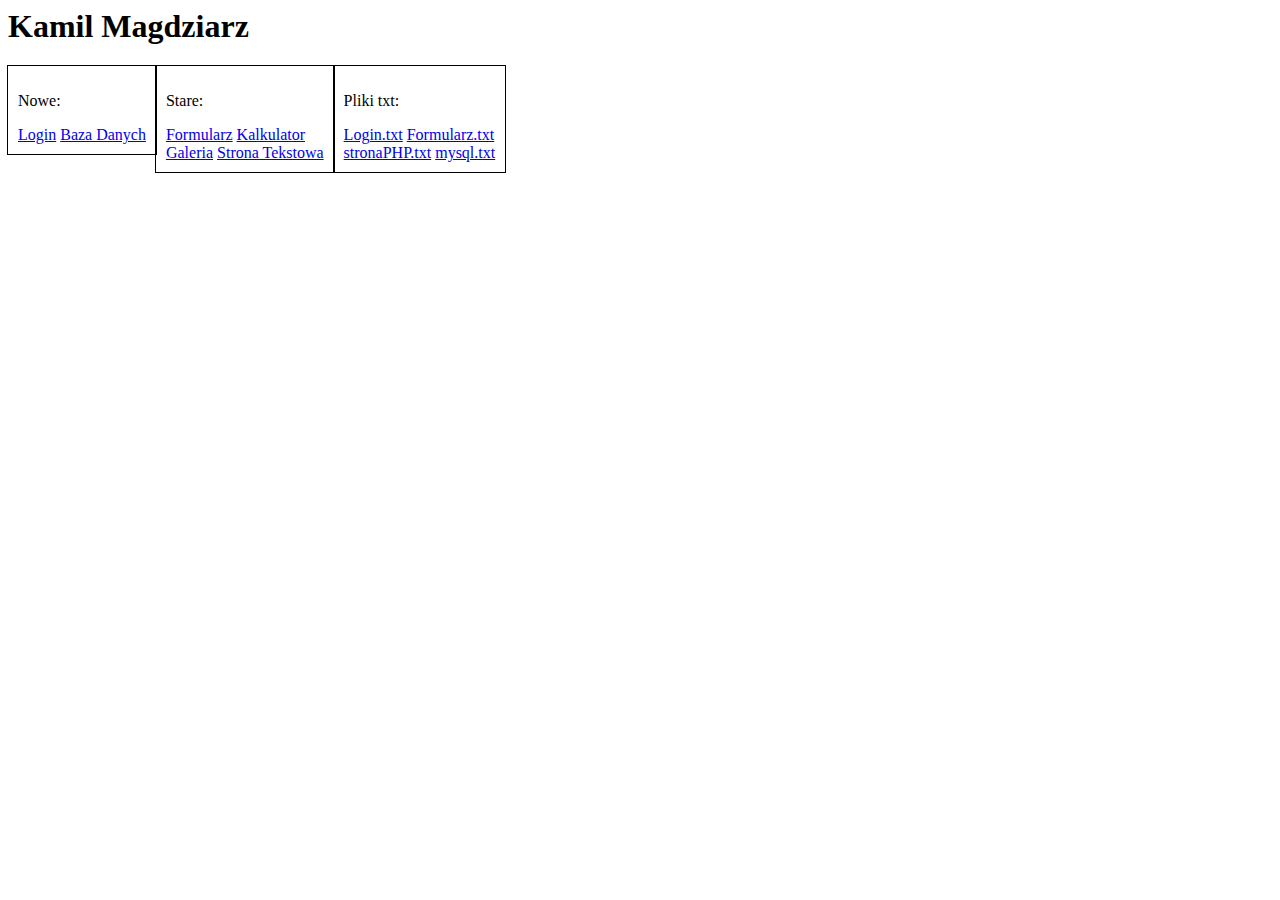
<file: index.html>
<HTML>
  <head><link rel="stylesheet" type="text/css" href="styles.css" /></head>
<body>
<h1>Kamil Magdziarz</h1>

<div id ="nowe">
<p>Nowe:</p>
<a href="login.php">Login</a>
<a href="mysql.php">Baza Danych</a>
</div>
<div id ="stare">
<p>Stare:</p>
<a href="formularz.php">Formularz</a>
<a href="Kalkulator.html">Kalkulator</a></br>
<a href="zdjecia.html">Galeria</a>
<a href="tekst.html">Strona Tekstowa</a>
</div>
<div id ="pliki">
<p>Pliki txt:</p>
<a href="login.txt">Login.txt</a>
<a href="formularz.txt">Formularz.txt</a></br>
<a href="stronaPHP.txt">stronaPHP.txt</a>
<a href="mysql.txt">mysql.txt</a>
</div>

</body>
</HTML>
</file>
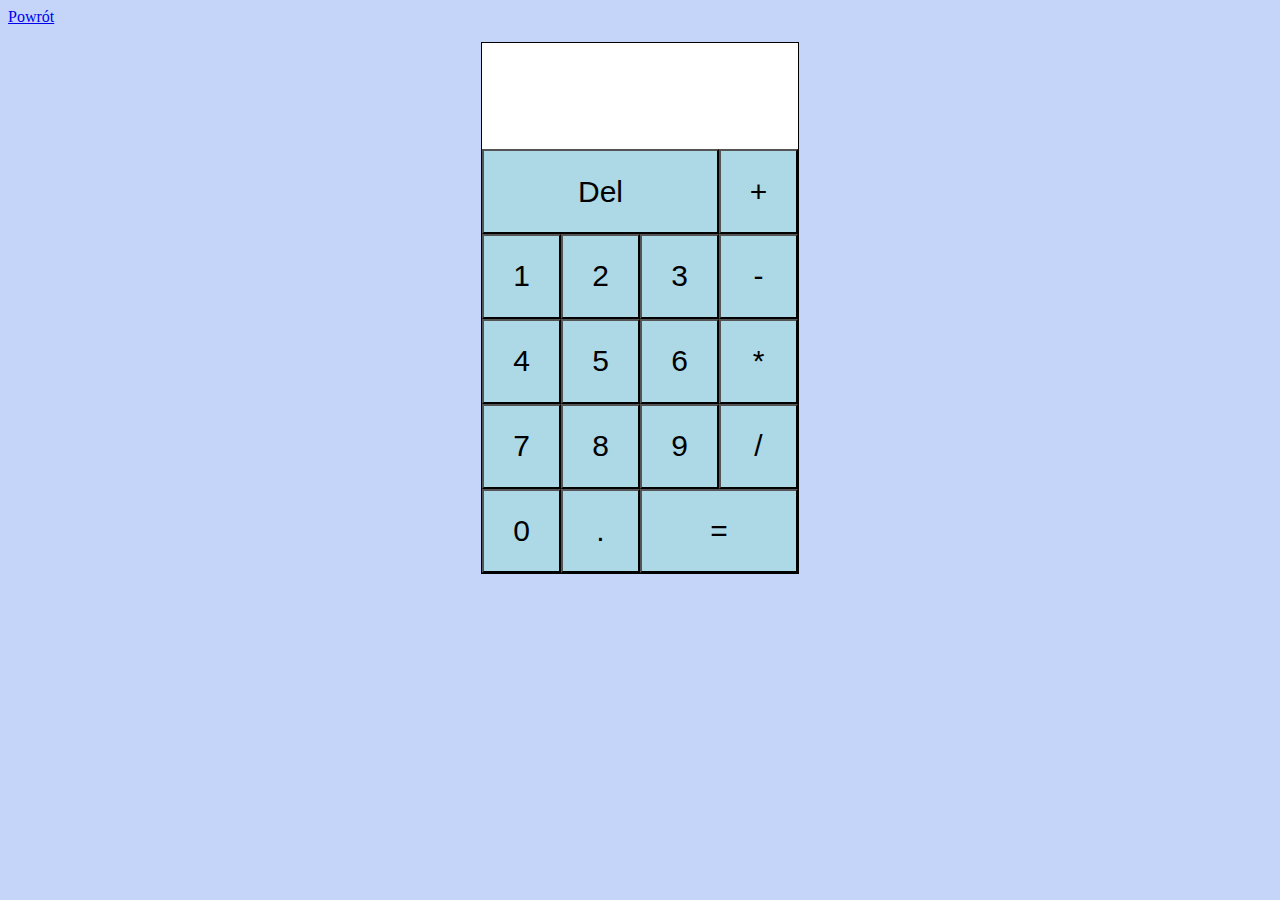
<file: Kalkulator.html>
<HTML>
  <head>
  <link rel="stylesheet" type="text/css" href="Kalkulator.css" />
  
  </head>
<body>
<p text-align=left><a href="https://kamildevelopments.github.io/">Powrót</a></p>

<div id="main">
<div id="ans"><p id="ansp"></div>
<button id="btnDel">Del</button>
<button id="btnPlus">+</button>
<button id="btn1">1</button>
<button id="btn2">2</button>
<button id="btn3">3</button>
<button id="btnMinus">-</button>
<button id="btn4">4</button>
<button id="btn5">5</button>
<button id="btn6">6</button>
<button id="btnMul">*</button>
<button id="btn7">7</button>
<button id="btn8">8</button>
<button id="btn9">9</button>
<button id="btnDiv">/</button>
<button id="btn0">0</button>
<button id="btndot">.</button>
<button id="btnSum">=</button>
</div>

</div>

</body>
<script src="Kalkulator.js"></script>
</HTML>
</file>
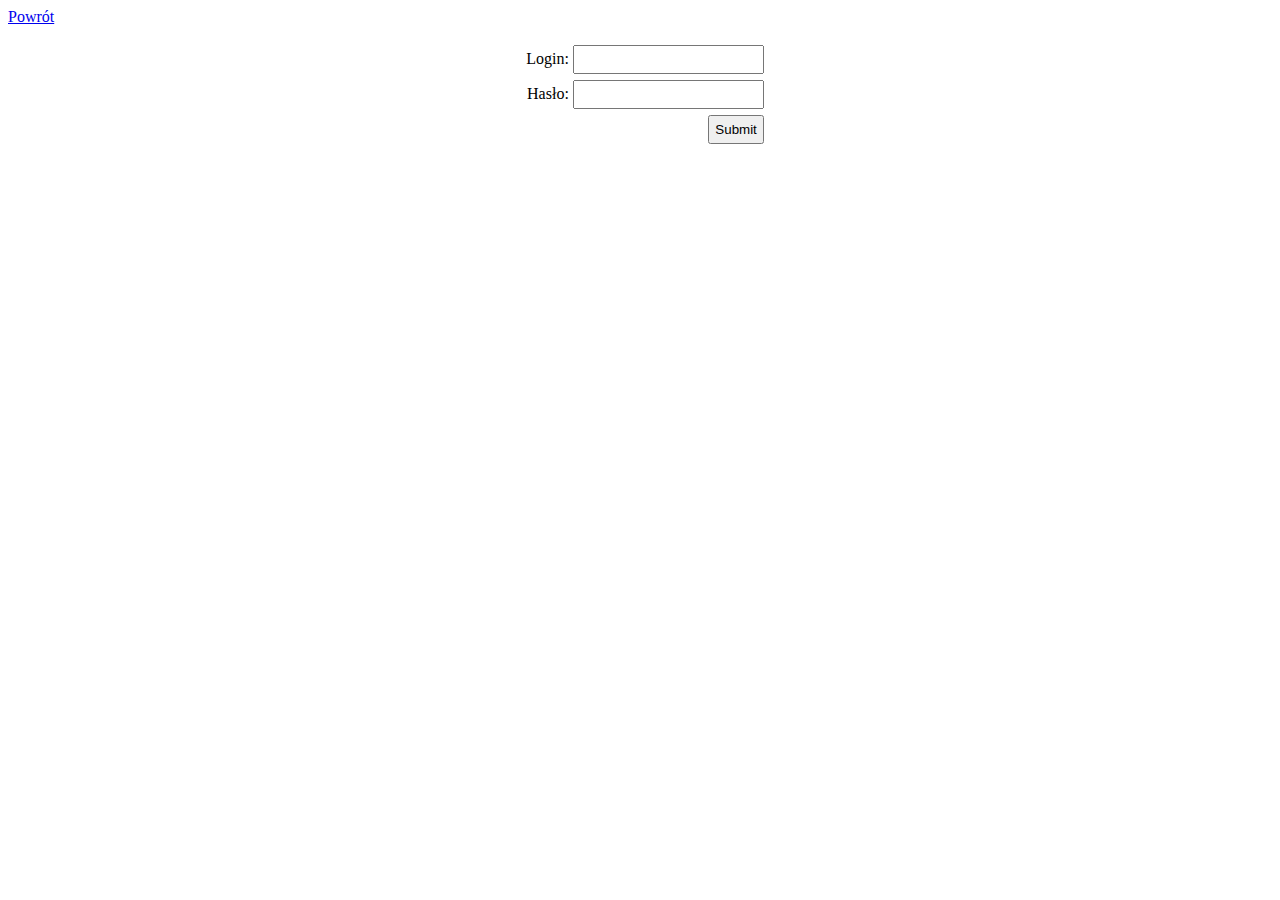
<file: login.html>
<HTML>
  <head>
  <link rel="stylesheet" type="text/css" href="login.css" />
  <meta charset="UTF-8">
  </head>
<body>
<p text-align=left><a href="https://kamildevelopments.github.io/">Powrót</a></p>

<div id="main">
<form id="myForm">
  <label for="login">Login:</label>
  <input type="login" id="login" name="login"><br>
  <label for="password">Hasło:</label>
  <input type="password" id="password" name="password"><br>
  <input type="button" value="Submit" onclick="walidacja()">
</div>
</body>
</file>
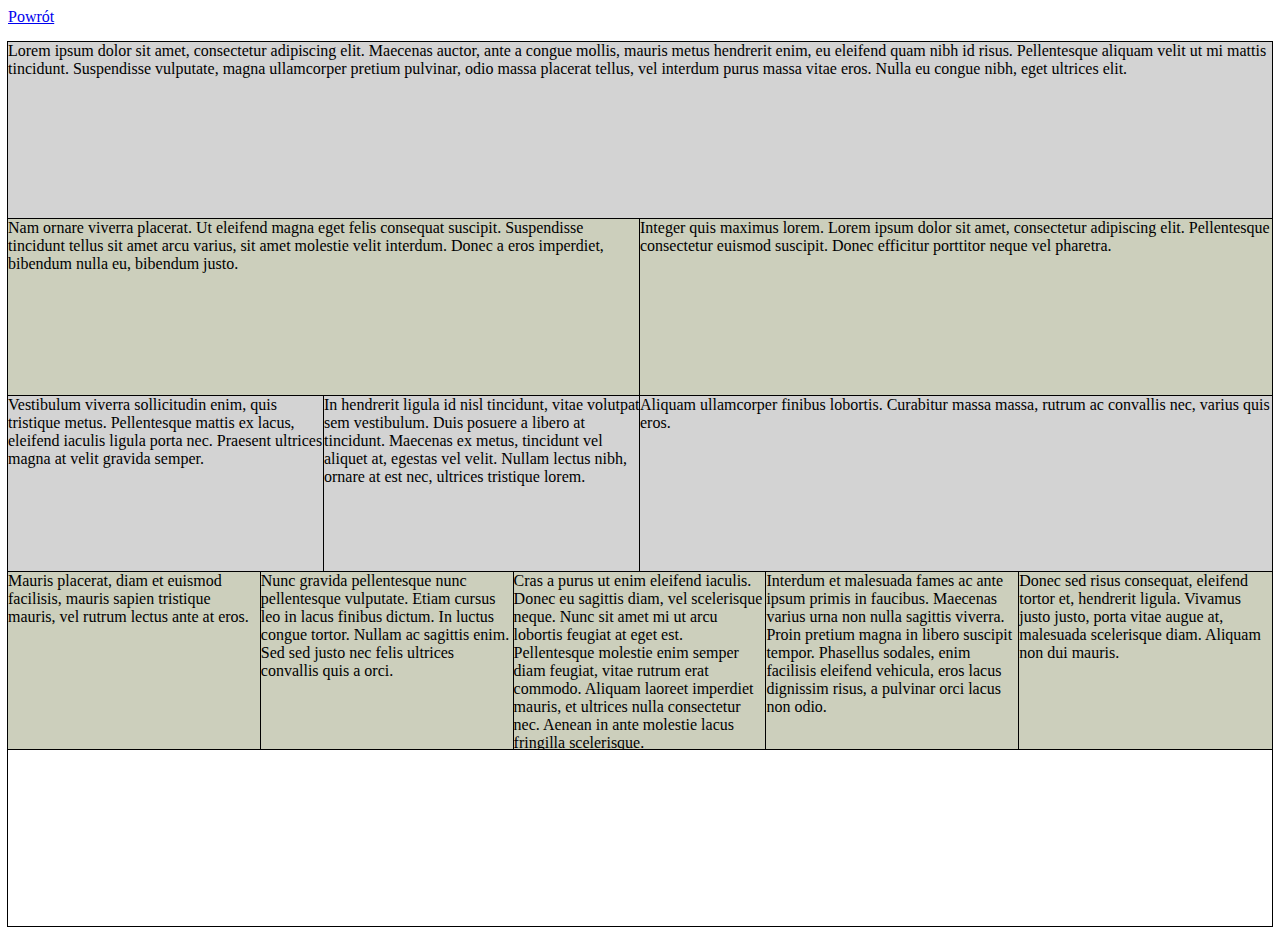
<file: tekst.html>
<HTML>
  <head><link rel="stylesheet" type="text/css" href="tekst.css" /></head>
<body>
<p text-align=left><a href="https://kamildevelopments.github.io/">Powrót</a></p>
<div id="main">
<div id="row1">Lorem ipsum dolor sit amet, consectetur adipiscing elit. Maecenas auctor, ante a congue mollis, mauris metus hendrerit enim, eu eleifend quam nibh id risus. Pellentesque aliquam velit ut mi mattis tincidunt. Suspendisse vulputate, magna ullamcorper pretium pulvinar, odio massa placerat tellus, vel interdum purus massa vitae eros. Nulla eu congue nibh, eget ultrices elit.</div>
<div id="row21">Nam ornare viverra placerat. Ut eleifend magna eget felis consequat suscipit. Suspendisse tincidunt tellus sit amet arcu varius, sit amet molestie velit interdum. Donec a eros imperdiet, bibendum nulla eu, bibendum justo.</div>
<div id="row22">Integer quis maximus lorem. Lorem ipsum dolor sit amet, consectetur adipiscing elit. Pellentesque consectetur euismod suscipit. Donec efficitur porttitor neque vel pharetra.</div>
<div id="row31">Vestibulum viverra sollicitudin enim, quis tristique metus. Pellentesque mattis ex lacus, eleifend iaculis ligula porta nec. Praesent ultrices magna at velit gravida semper.</div>
<div id="row32">In hendrerit ligula id nisl tincidunt, vitae volutpat sem vestibulum. Duis posuere a libero at tincidunt. Maecenas ex metus, tincidunt vel aliquet at, egestas vel velit. Nullam lectus nibh, ornare at est nec, ultrices tristique lorem.</div>
<div id="row33">Aliquam ullamcorper finibus lobortis. Curabitur massa massa, rutrum ac convallis nec, varius quis eros.</div>
<div id="row51">Mauris placerat, diam et euismod facilisis, mauris sapien tristique mauris, vel rutrum lectus ante at eros. </div>
<div id="row52">Nunc gravida pellentesque nunc pellentesque vulputate. Etiam cursus leo in lacus finibus dictum. In luctus congue tortor. Nullam ac sagittis enim. Sed sed justo nec felis ultrices convallis quis a orci.</div>
<div id="row53">Cras a purus ut enim eleifend iaculis. Donec eu sagittis diam, vel scelerisque neque. Nunc sit amet mi ut arcu lobortis feugiat at eget est. Pellentesque molestie enim semper diam feugiat, vitae rutrum erat commodo. Aliquam laoreet imperdiet mauris, et ultrices nulla consectetur nec. Aenean in ante molestie lacus fringilla scelerisque. </div>
<div id="row54">Interdum et malesuada fames ac ante ipsum primis in faucibus. Maecenas varius urna non nulla sagittis viverra. Proin pretium magna in libero suscipit tempor. Phasellus sodales, enim facilisis eleifend vehicula, eros lacus dignissim risus, a pulvinar orci lacus non odio.</div>
<div id="row55">Donec sed risus consequat, eleifend tortor et, hendrerit ligula. Vivamus justo justo, porta vitae augue at, malesuada scelerisque diam. Aliquam non dui mauris.</div>


</div>
</body>
</HTML>
</file>
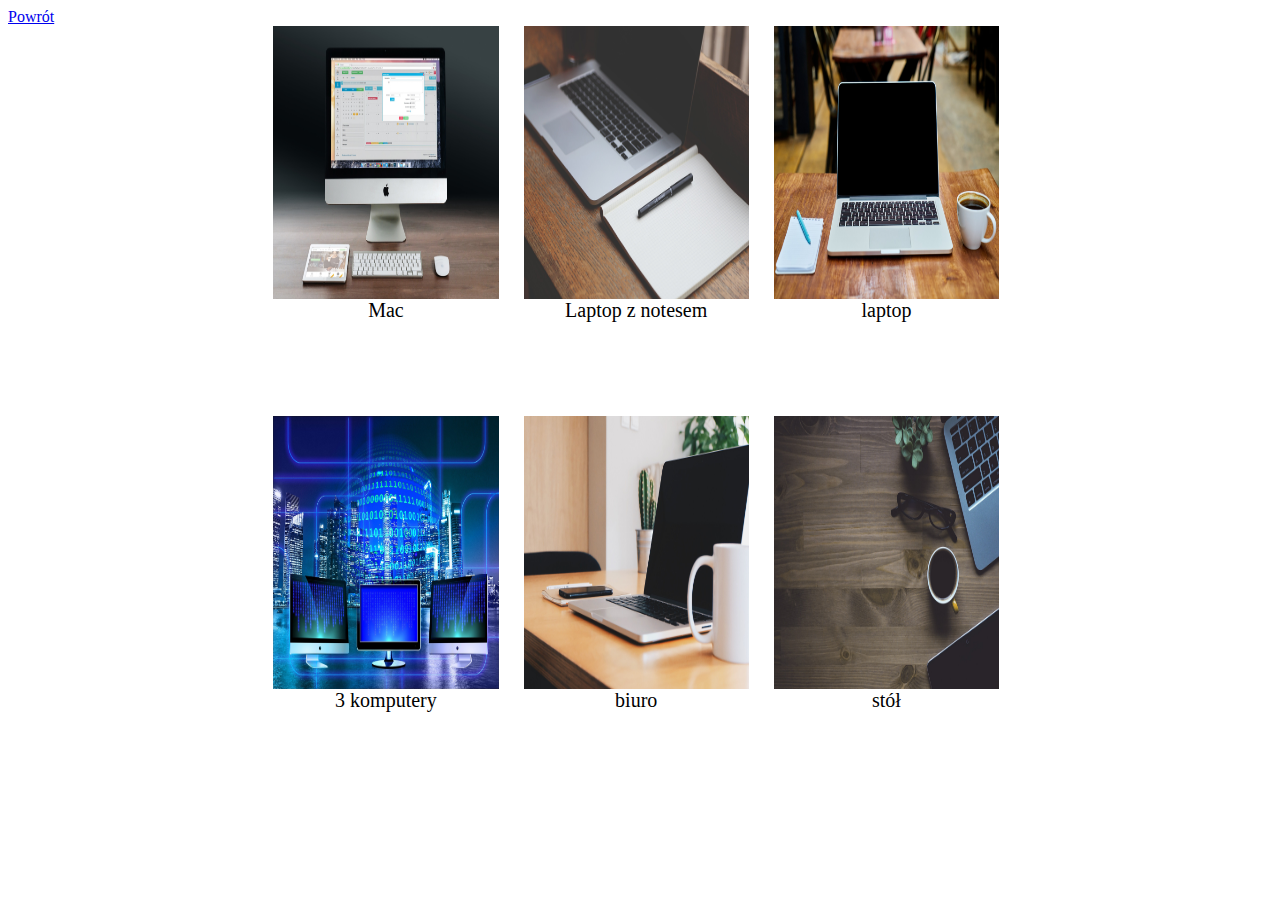
<file: zdjecia.html>
<HTML>
  <head><link rel="stylesheet" type="text/css" href="zdjecia.css" /></head>
<body>
<p text-align=left><a href="https://kamildevelopments.github.io/">Powrót</a></p>
<div id="main">
<div class="row"><img src="zdj1.jpg" alt="comp1" class="pic"><p>Mac</p></div>
<div class="row"><img src="zdj2.jpg" alt="comp2" class="pic"><p>Laptop z notesem</p></div>
<div class="row"><img src="zdj3.jpg" alt="comp3" class="pic"><p>laptop</p></div>
<div class="row"><img src="zdj4.jpg" alt="comp4" class="pic"><p>3 komputery</p></div>
<div class="row"><img src="zdj5.jpg" alt="comp5" class="pic"><p>biuro</p></div>
<div class="row"><img src="zdj6.jpg" alt="comp6" class="pic"><p>stół</p></div>
</div>

</div>





</body>
</HTML>
</file>
<file: styles.css>
#stare{
float: left;
outline:1px solid;
padding:10px;
}
#Nowe{
float: left;
padding:10px;
outline:1px solid;
}
#pliki{
    float: left;
    outline:1px solid;
    padding:10px;
    }
</file>
<file: Kalkulator.css>
body{
		background-color:#c5d5fa;

}
#main{
	background-color:white;
	border: solid 1px black ;
	margin: 0 auto;
width:25%;
height:60%;
border: 1px solid;
}
#btnDel{
	width:75%;
}
#btnSum{
	width:50%;
}
button{
	 font-size: 30px;
	 text-align: center;
	 width:25%;
	 height:16%;
	 float:left;
	 background-color:#ADD8E6;
	
}
#ans{
	overflow:hidden;
	font-size: 30px;
width:100%;
float:left;
height:20%;
}
#ansp{
text-align:right;
}
</file>
<file: login.css>
input {
	margin-top:3px;
	margin-bottom:3px;
	display:inline-block;
	padding: 5px 5px;
	

}
#main>* {
    margin: auto;
}
#main{
	margin: auto;
	padding-left:10px;
	display: table;
    text-align: right;
}
input {
	margin-top:3px;
	margin-bottom:3px;
	display:inline-block;
	padding: 5px 5px;
	

}
#main>* {
    margin: auto;
}
#main{
	margin: auto;
	padding-left:10px;
	display: table;
    text-align: right;
}
</file>
<file: tekst.css>
div{
	background-color:white;
	outline:1px solid;
	overflow: hidden;
}
#main{
width:100%;
height:100%;
}
#row1{
width:100%;
height:20%;
float:left;
background-color:#d3d3d3;
}
#row21{
width:50%;
height:20%;
float:left;
background-color:#CCCFBC;
}
#row22{
width:50%;
height:20%;
float:left;
background-color:#CCCFBC;
}
#row31{
width:25%;
height:20%;
float:left;
background-color:#d3d3d3;
}
#row32{
width:25%;
height:20%;
float:left;
background-color:#d3d3d3;
}
#row33{
width:50%;
height:20%;
float:left;
background-color:#d3d3d3;
}
#row51{
width:20%;
height:20%;
float:left;
background-color:#CCCFBC;

}
#row52{
width:20%;
height:20%;
float:left;
background-color:#CCCFBC;

}
#row53{
width:20%;
height:20%;
float:left;
background-color:#CCCFBC;

}
#row54{
width:20%;
height:20%;
float:left;
background-color:#CCCFBC;

}
#row55{
width:20%;
height:20%;
float:left;
background-color:#CCCFBC;
}
</file>
<file: zdjecia.css>
#main{
margin: auto;
padding: auto;
height: 98%;
width: 60%;
text-align:center;
font-size:20px;
}

p{
    margin: auto;
    padding: auto ;
}

.row{
height: 45%;
width: 33%;
float:left;
}

.pic{
width: 90%;
height: 70%;
}
</file>
